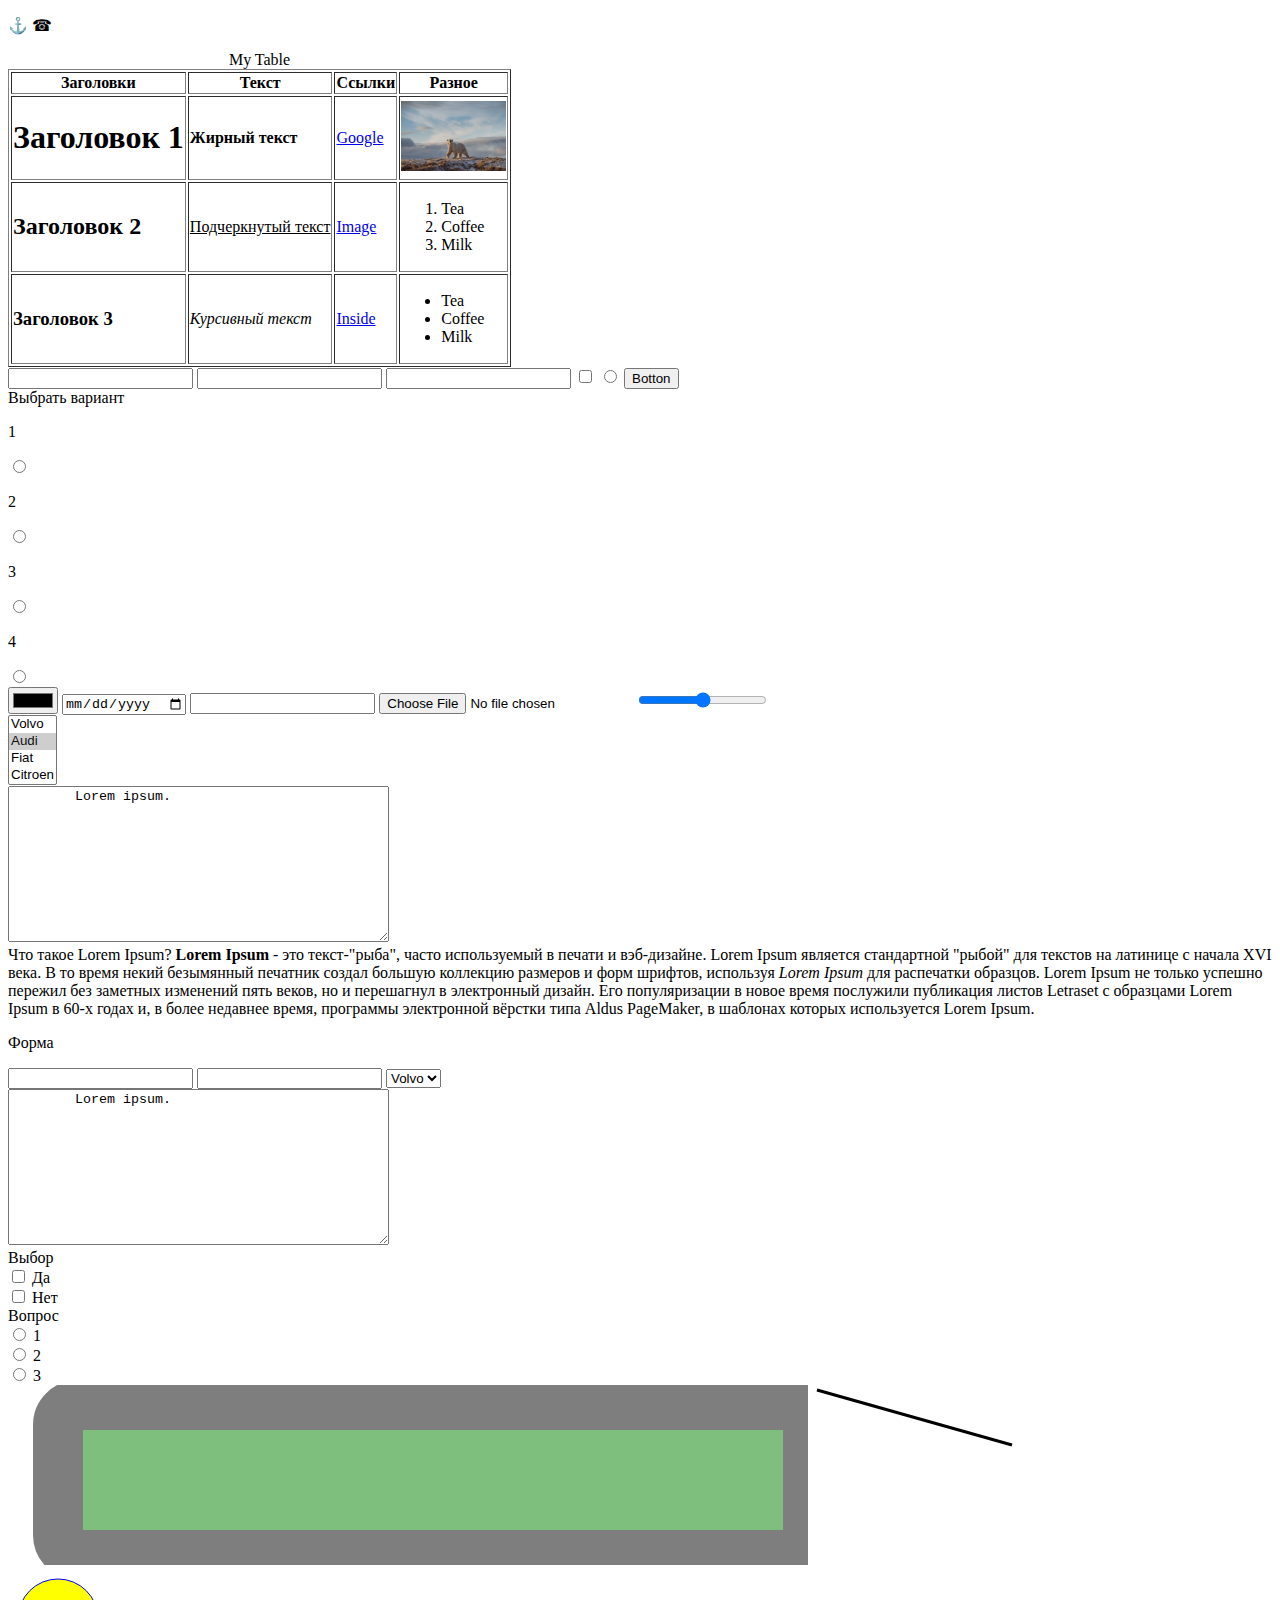
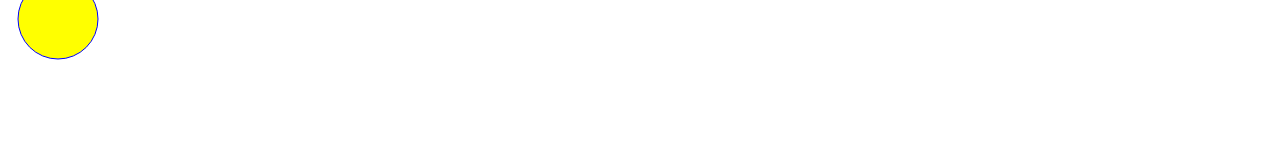
<file: index.html>
<!DOCTYPE html>
<html lang="en">

<head>
    <meta charset="UTF-8">
    <meta name="viewport" content="width=device-width, initial-scale=1.0">
    <title>Document</title>
</head>

<body>
    <p>&#9875; &#9742;</p>
    <table border="1">
        <caption>My Table</caption>
        <thead>
            <tr>
                <th>Заголовки</th>
                <th>Текст</th>
                <th>Ссылки</th>
                <th>Разное</th>
            </tr>
        </thead>
        <tbody>
            <tr>
                <td>
                    <h1>Заголовок 1</h1>
                </td>
                <td><b>Жирный текст</b></td>
                <td><a href="https://www.google.com">Google</a></td>
                <td><img src="bear.jpg" alt="Image of bear" title="Bear" height="70px"></td>
            </tr>
            <tr>
                <td>
                    <h2>Заголовок 2</h2>
                </td>
                <td><u>Подчеркнутый текст</u></td>
                <td><a href="bear.jpg">Image</td>
                <td>
                    <ol>
                        <li>Tea</li>
                        <li>Coffee</li>
                        <li>Milk</li>
                    </ol>
                </td>
            </tr>
            <tr>
                <td>
                    <h3>Заголовок 3</h3>
                </td>
                <td><i>Курсивный текст</i></td>
                <td><a href="folder/inside.html" target="_blank">Inside</a></td>
                <td>
                    <ul>
                        <li>Tea</li>
                        <li>Coffee</li>
                        <li>Milk</li>
                    </ul>
                </td>
            </tr>

        </tbody>
    </table>
    <form action="" method="POST">
        <input type="text" required>
        <input type="email">
        <input type="password">
        <input type="checkbox">
        <input type="radio">
        <input type="submit" value="Botton">
    </form>
    <form>
        Выбрать вариант
        <p>1</p>
        <input type="radio" name="name">
        <p>2</p>
        <input type="radio" name="name">
        <p>3</p>
        <input type="radio" name="name">
        <p>4</p>
        <input type="radio" name="name">
    </form>
    <form>
        <input type="color" name="" id="">
        <input type="date" name="" id="">
        <input type="datetime" name="" id="">
        <input type="file" name="" id="">
        <input type="range" name="" id="">
    </form>
    <select name="cars" multiple>
        <option value="volvo">Volvo</option>
        <option value="audi" selected>Audi</option>
        <option value="fiat">Fiat</option>
        <option value="citroen">Citroen</option>
    </select>
    <form><textarea rows="10" cols="45">
        Lorem ipsum.
        </textarea></form>

    </form>
    <div>
        Что такое Lorem Ipsum?
        <strong>Lorem Ipsum</strong> - это текст-"рыба", часто используемый в печати и вэб-дизайне. Lorem Ipsum является
        стандартной
        "рыбой" для текстов на латинице с начала XVI века. В то время некий безымянный печатник создал большую коллекцию
        размеров и форм шрифтов, используя <i>Lorem Ipsum</i> для распечатки образцов. Lorem Ipsum не только успешно
        пережил
        без заметных изменений пять веков, но и перешагнул в электронный дизайн. Его популяризации в новое время
        послужили публикация листов Letraset с образцами Lorem Ipsum в 60-х годах и, в более недавнее время, программы
        электронной вёрстки типа Aldus PageMaker, в шаблонах которых используется Lorem Ipsum.
    </div>
    <p>Форма</p>
    <form>
        <input type="text">
        <input type="text">
        <select name="cars">
            <option value="volvo">Volvo</option>
        </select>
    </form>
    <form>
        <textarea rows="10" cols="45">
        Lorem ipsum.
        </textarea>
    </form>
    <form>
        <div>Выбор</div>
        <div><input type="checkbox" name="choose">
            <lable>Да</lable>
        </div>
        <div><input type="checkbox" name="choose">
            <lable>Нет</lable>
        </div>
        <div>Вопрос</div>
        <div><input type="radio" name="name">
            <lable>1</lable>
        </div>
        <div><input type="radio" name="name">
            <lable>2</lable>
        </div>
        <div><input type="radio" name="name">
            <lable>3</lable>
        </div>
    </form>
    <svg width="800" height="180">
        <rect x="50" y="20" rx="20" ry="20" width="750" height="150"
            style="fill:green;stroke:black;stroke-width:50;opacity:0.5" />
        Your browser does not support inline SVG.
    </svg>
    <svg width="400" height="180">
        <line x1="5" y1="5" x2="200" y2="60" stroke="black" stroke-width="3" />
    </svg>
    <svg width="400" height="180">
        <circle cx="50" cy="50" r="40" y2="60" fill="yellow" stroke="blue"></circle>
    </svg>
</body>

</html>
</file>
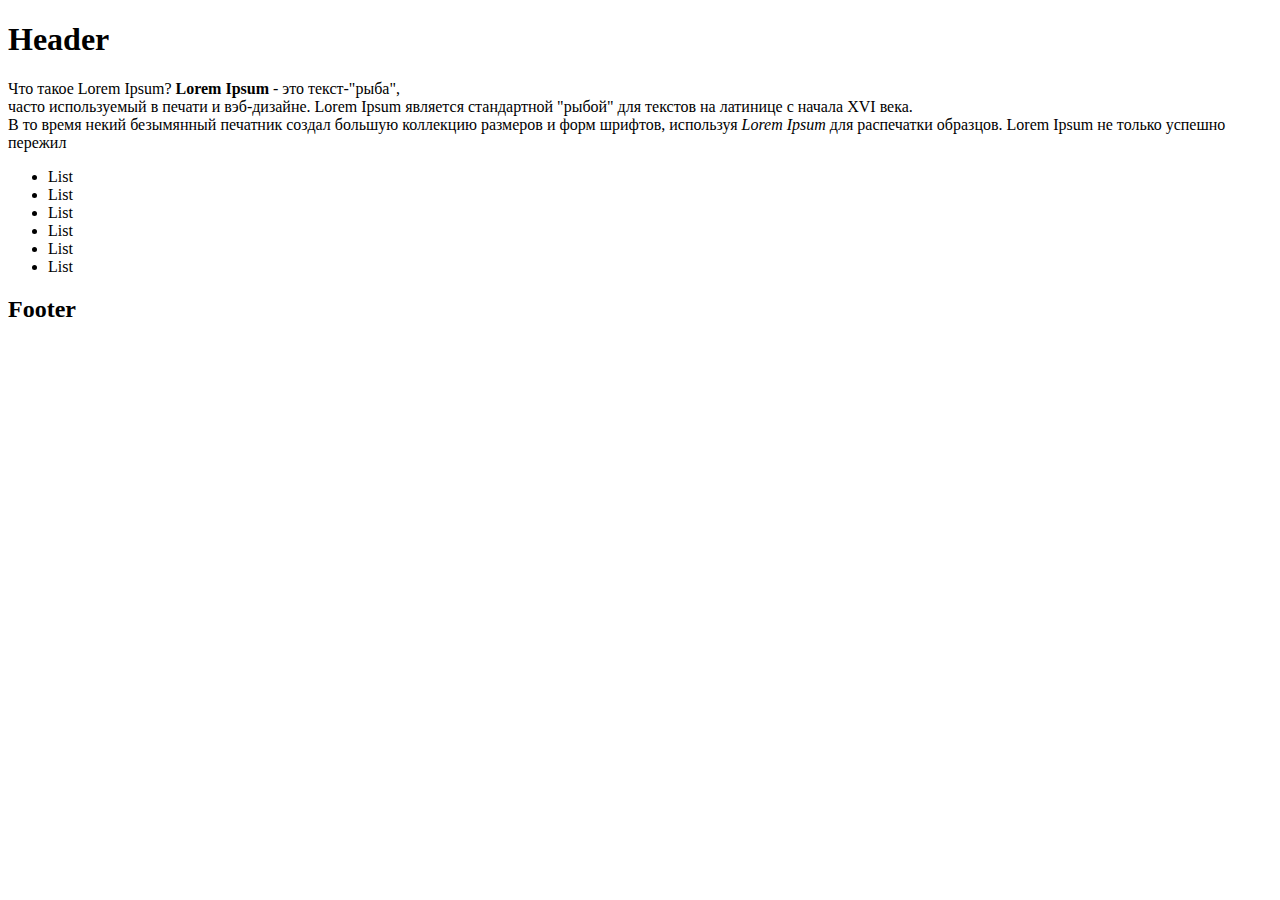
<file: folder/inside.html>
<!DOCTYPE html>
<html lang="en">

<head>
    <meta charset="UTF-8">
    <meta name="viewport" content="width=device-width, initial-scale=1.0">
    <title>Document</title>
</head>

<body>
    <header><h1>Header</h1></header>
    <main>
        <aside>
            <div>Что такое Lorem Ipsum?
                <strong>Lorem Ipsum</strong> - это текст-"рыба",
            </div>
            <div>часто используемый в печати и вэб-дизайне. Lorem Ipsum является
                стандартной
                "рыбой" для текстов на латинице с начала XVI века.</div>
            <div>В то время некий безымянный печатник создал большую коллекцию
                размеров и форм шрифтов, используя <i>Lorem Ipsum</i> для распечатки образцов. Lorem Ipsum не только
                успешно
                пережил</div>
        </aside>
        <sidebar>
            <nav>
                <ul>
                    <li>List</li>
                    <li>List</li>
                    <li>List</li>
                    <li>List</li>
                    <li>List</li>
                    <li>List</li>
                </ul>
            </nav>
        </sidebar>
    </main>
    <footer><h2>Footer</h2></footer>
</body>

</html>
</file>
